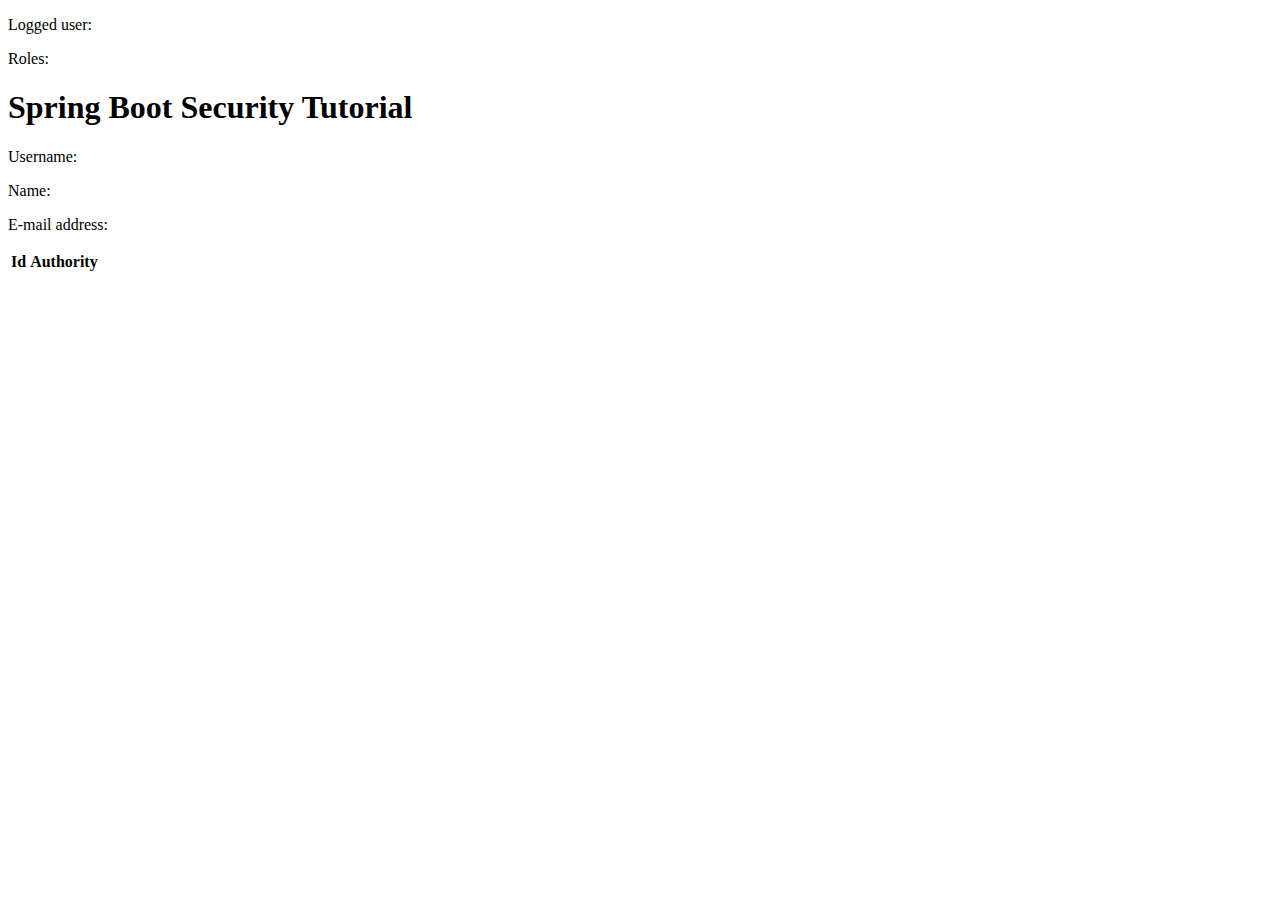
<file: SpringBootRenderExample-main/SpringBootRenderExample-main/src/main/resources/templates/index.html>
<!DOCTYPE html>
<html xmlns="http://www.w3.org/1999/xhtml"
      xmlns:th="http://www.thymeleaf.org"
      xmlns:sec="https://www.thymeleaf.org/thymeleaf-extras-springsecurity6">

<head th:replace="~{fragments :: head}"></head>

<body>
<div class="header" th:replace="~{fragments :: header}"></div>
<div class="body">

    <div sec:authorize="isAuthenticated()">
        <p>Logged user: <span sec:authentication="name"> </span></p>
        <p>Roles: <span sec:authentication="principal.authorities"> </span></p>
    </div>

    <h1>Spring Boot Security Tutorial</h1>

    <p></p>
    <div sec:authorize="isAuthenticated()">
        <p>Username: <span th:text="${user.username}"></span></p>
        <p>Name: <span th:text="${user.firstName} + ' ' + ${user.lastName}"></span></p>
        <p>E-mail address: <span th:text="${user.emailAddress}"></span></p>
        <table>
            <tr>
                <th>Id</th>
                <th>Authority</th>
            </tr>
            <tr th:each="role : ${user.roles}">
                <td th:text="${role.role}"></td>
            </tr>
        </table>
    </div>
</div>
<div th:replace="~{fragments :: footer}"></div>
</body>
</html>
</file>
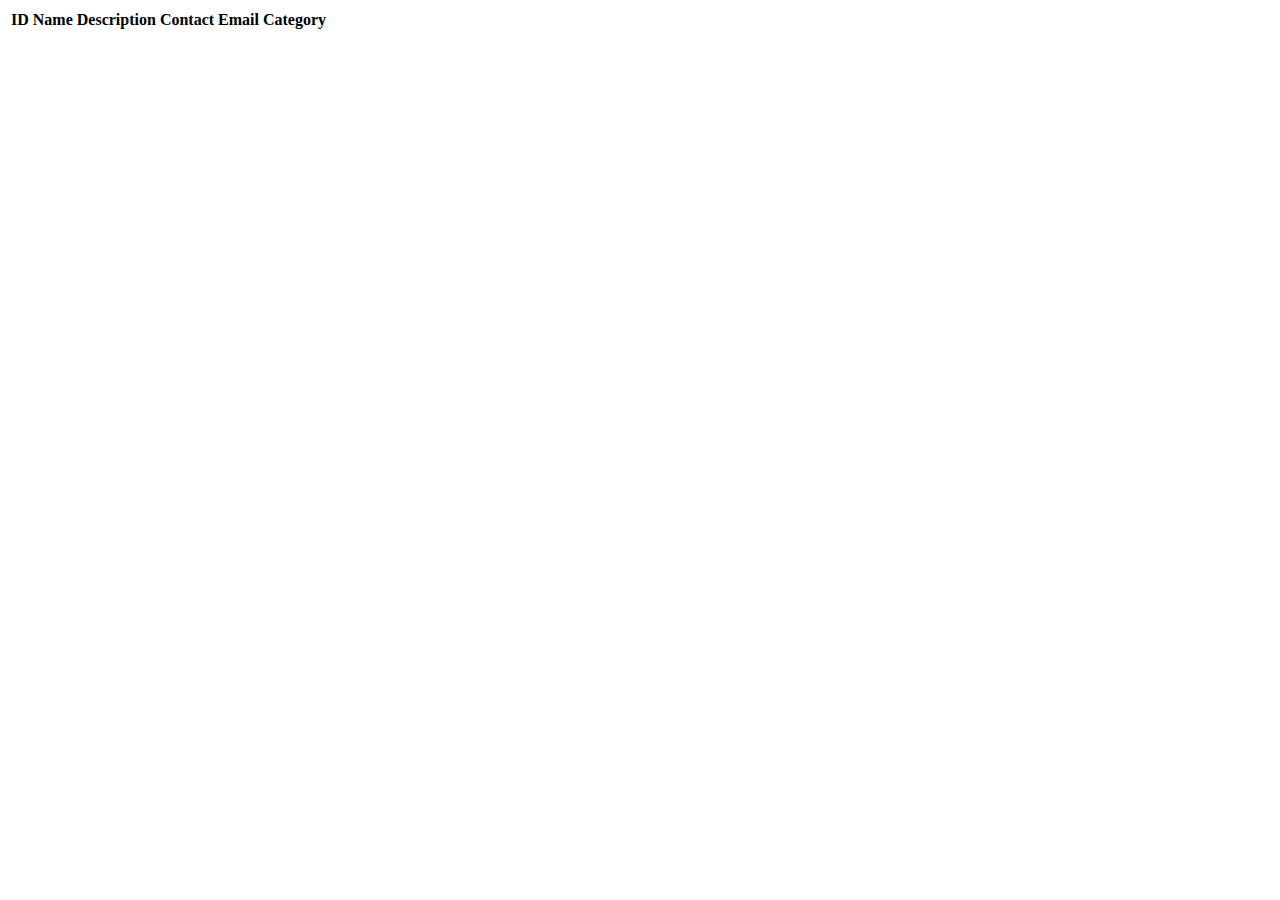
<file: controller spring/controller-spring/src/main/resources/templates/events/index.html>
<!DOCTYPE html>
<html lang="en" xmlns:th="http://www.thymeleaf.org/">
<head th:replace="fragments :: head"></head>
<body class="container">

<header th:replace="fragments :: header"></header>

<table class="table table-striped">
  <thead>
  <tr>
    <th>ID</th>
    <th>Name</th>
    <th>Description</th>
    <th>Contact Email</th>
    <th>Category</th>
  </tr>
  </thead>
  <tr th:each="event : ${events}">
    <td th:text="${event.id}"></td>
    <td th:text="${event.name}"></td>
    <td th:text="${event.eventDetails.description}"></td>
    <td th:text="${event.eventDetails.contactEmail}"></td>
    <td th:text="${event.eventCategory.name}"></td>
  </tr>
</table>

</body>
</html>
</file>
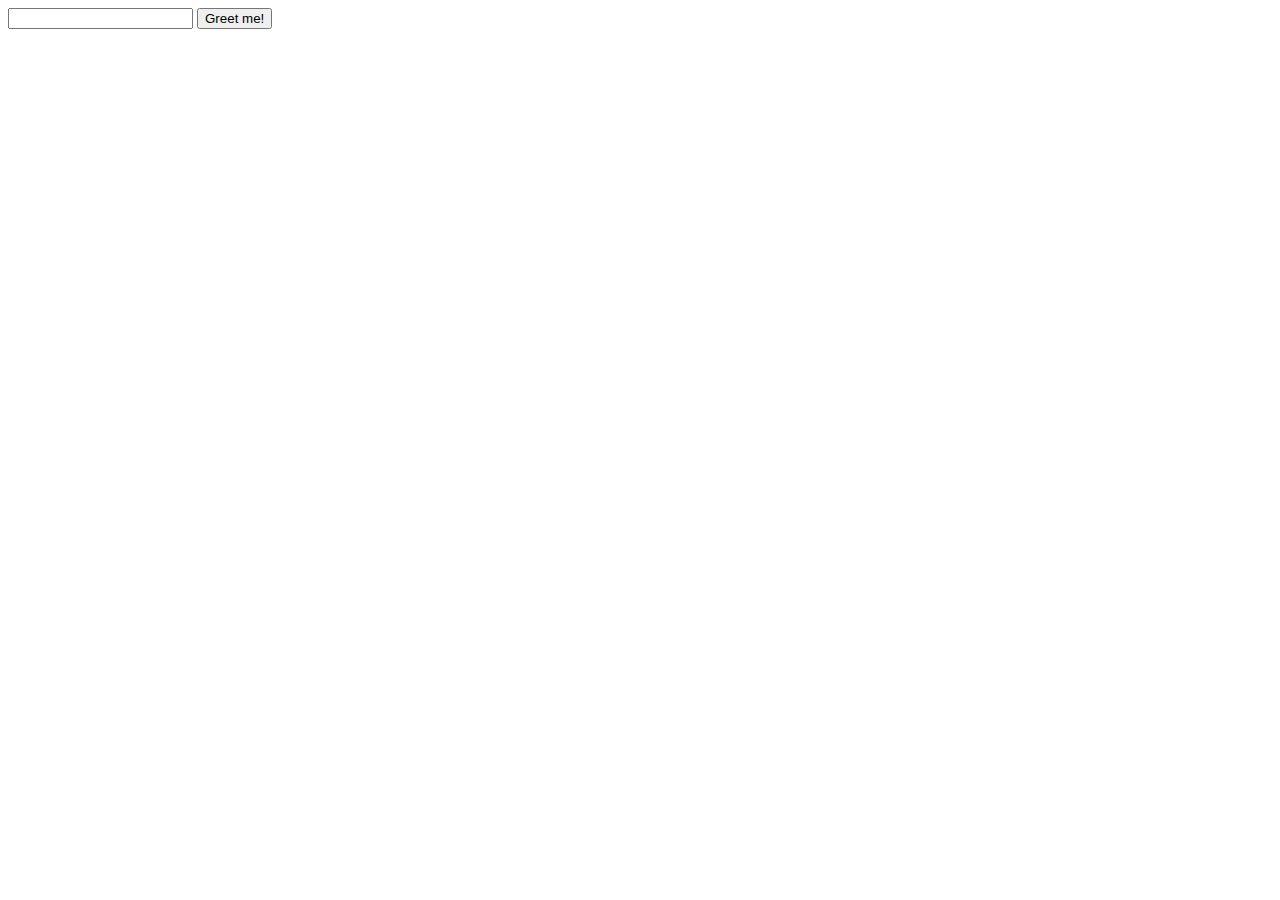
<file: hello-spring/src/main/resources/templates/form.html>
<!DOCTYPE html>
<html lang="en" xmlns:th="http://www.thymeleaf.org/">
<head>
    <meta charset="UTF-8" />
    <title></title>
</head>
<body>
    <form action='hello' method='post'>
        <input type='text' name='name'>
        <input type='submit' value='Greet me!'>
    </form>

</body>
</html>
</file>
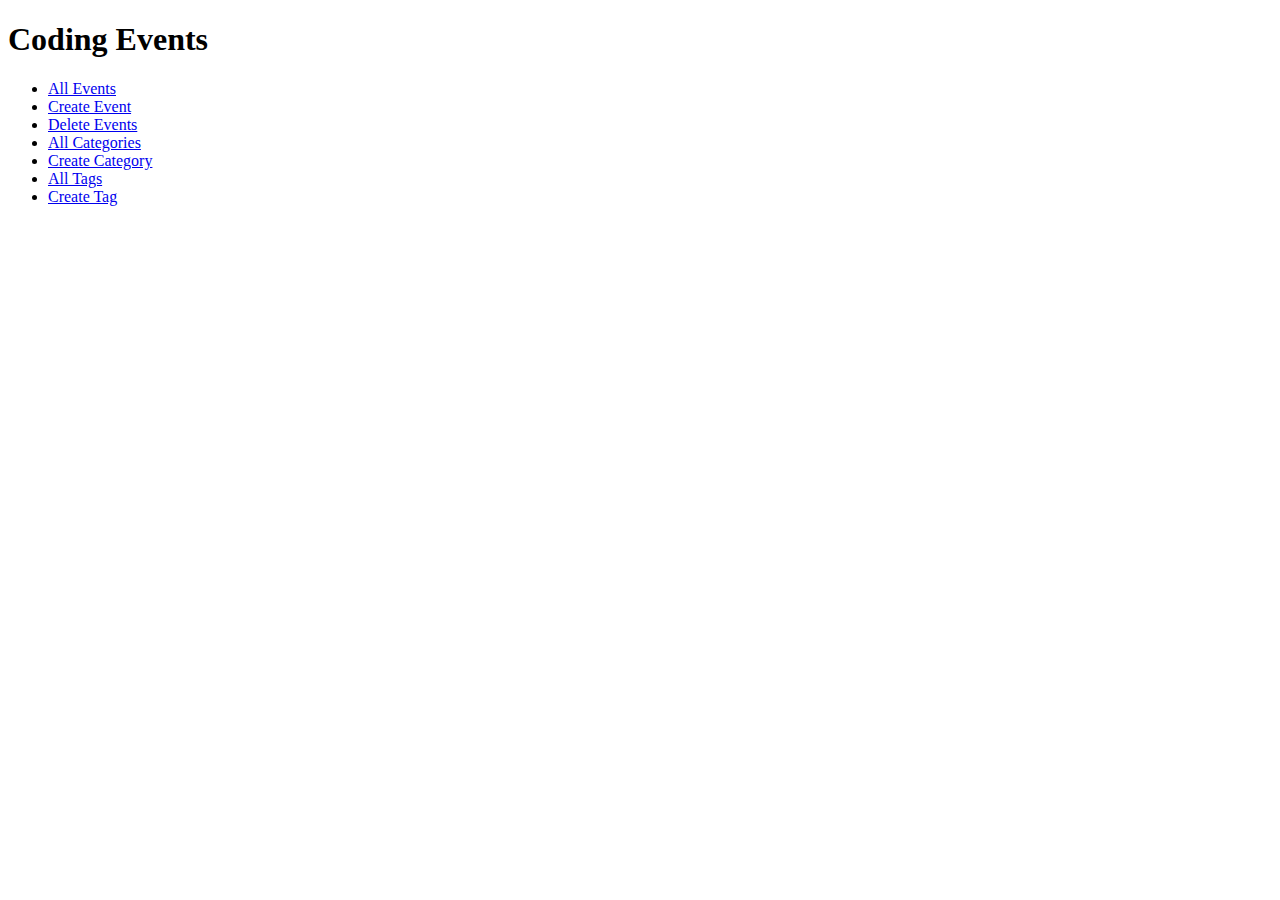
<file: controller spring/controller-spring/src/main/resources/templates/fragments.html>
<!DOCTYPE html>
<html lang="en" xmlns:th="http:/www.thymeleaf.org">
<head th:fragment="head">
  <meta charset="UTF-8">
  <title>Coding Events</title>
  <link rel="stylesheet" href="https://cdn.jsdelivr.net/npm/bootstrap@5.3.2/dist/css/bootstrap.min.css" integrity="sha384-T3c6CoIi6uLrA9TneNEoa7RxnatzjcDSCmG1MXxSR1GAsXEV/Dwwykc2MPK8M2HN" crossorigin="anonymous">
  <script src="https://cdn.jsdelivr.net/npm/bootstrap@5.3.2/dist/js/bootstrap.min.js" integrity="sha384-BBtl+eGJRgqQAUMxJ7pMwbEyER4l1g+O15P+16Ep7Q9Q+zqX6gSbd85u4mG4QzX+" crossorigin="anonymous"></script>
  <link rel="stylesheet" th:href="styles.css">
</head>
<body>

<header th:fragment="header">
  <h1 th:text="${title}">Coding Events</h1>
  <ul class="nav">
    <li class="nav-item"><a class="nav-link" href="/events">All Events</a></li>
    <li class="nav-item"><a class="nav-link" href="/events/create">Create Event</a></li>
    <li class="nav-item"><a class="nav-link" href="/events/delete">Delete Events</a></li>
    <li class="nav-item"><a class="nav-link" href="/eventCategories">All Categories</a></li>
    <li class="nav-item"><a class="nav-link" href="/eventCategories/create">Create Category</a></li>
    <li class="nav-item"><a class="nav-link" href="/tags">All Tags</a></li>
    <li class="nav-item"><a class="nav-link" href="/tags/create">Create Tag</a></li>
  </ul>
</header>


</body>
</html>
</file>
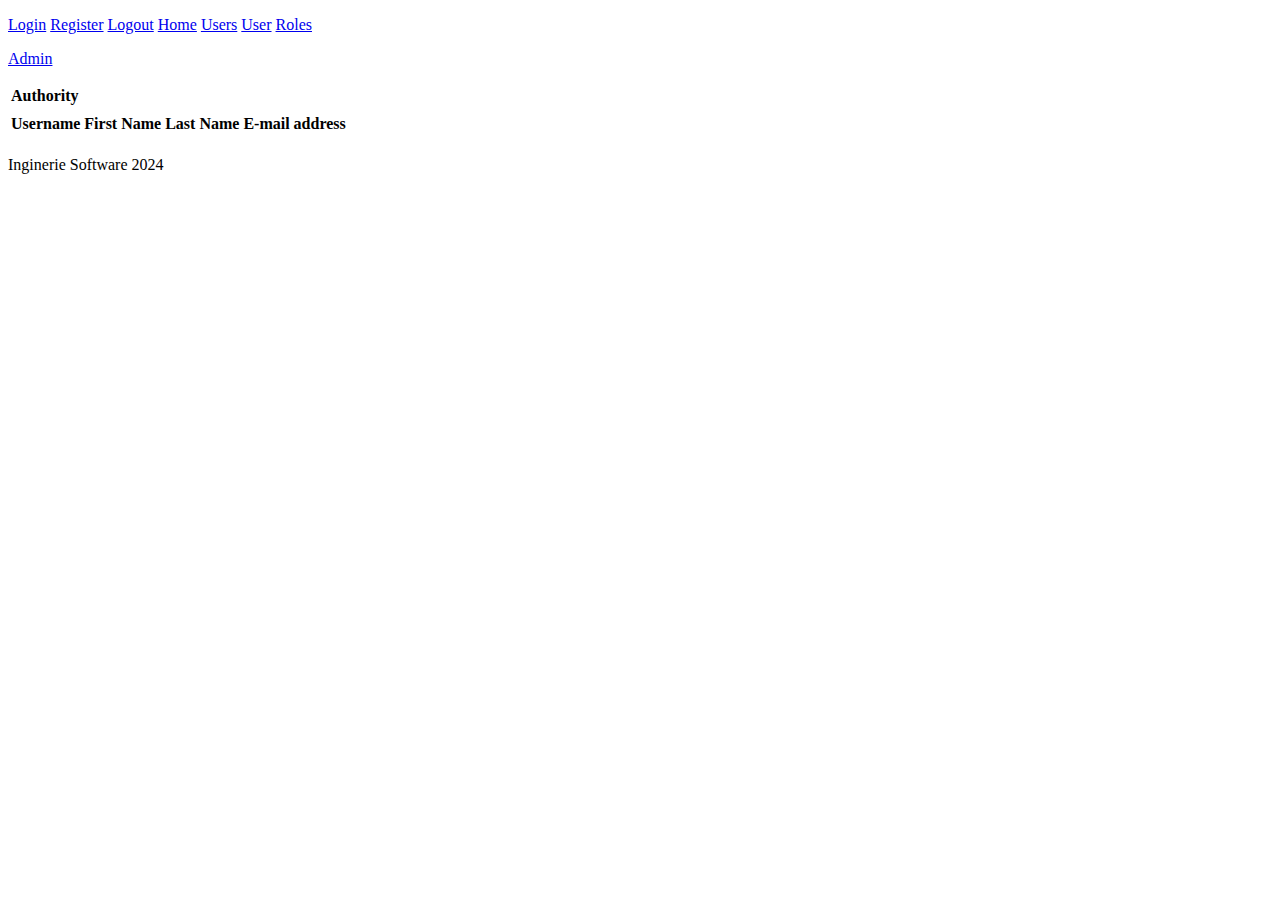
<file: SpringBootRenderExample-main/SpringBootRenderExample-main/src/main/resources/templates/fragments.html>
<!DOCTYPE html>
<html xmlns="http://www.w3.org/1999/xhtml"
      xmlns:th="https://www.thymeleaf.org"
      xmlns:sec="https://www.thymeleaf.org/thymeleaf-extras-springsecurity6">

<head th:fragment="head">
    <meta charset="UTF-8">
    <link th:href="@{/css/styles.css}" rel="stylesheet" />
    <title th:text="${title}">Title</title>
</head>

<div class="header" th:fragment="header">
    <p><a href="/login"><span sec:authorize="!isAuthenticated()">Login</span></a>
        <a href="/register"><span sec:authorize="!isAuthenticated()">Register</span></a>
        <a class="header" href="/logout"><span sec:authorize="isAuthenticated()">Logout</span></a>
        <a class="header" href="/"><span sec:authorize="isAuthenticated()">Home</span></a>
        <a class="header" href="/users"><span sec:authorize="isAuthenticated() and hasAuthority('ADMIN')">Users</span></a>
        <a class="header" href="/user"><span sec:authorize="isAuthenticated() and hasAuthority('USER')">User</span></a>
        <a class="header" href="/roles"><span sec:authorize="isAuthenticated() and hasAuthority('ADMIN')">Roles</span></a></p>
        <a class="header" href="/admin"><span sec:authorize="isAuthenticated() and hasAuthority('ADMIN')">Admin</span></a></p>
    <p></p>
</div>

<div th:fragment="roles_table">
    <table>
        <tr>
            <th>Authority</th>
        </tr>
        <tr th:each="role : ${roles}">
            <td th:text="${role.role}"></td>
        </tr>
    </table>
</div>

<div th:fragment="users_table">
    <table>
        <tr>
            <th>Username</th>
            <th>First Name</th>
            <th>Last Name</th>
            <th>E-mail address</th>
        </tr>
        <tr th:each="user : ${users}">
            <td th:text="${user.username}"></td>
            <td th:text="${user.firstName}"></td>
            <td th:text="${user.lastName}"></td>
            <td th:text="${user.emailAddress}"></td>
        </tr>
    </table>
</div>
<div th:fragment="footer">
    <div class="footer"><p class="footer">Inginerie Software 2024</p></div>
</div>
</html>
</file>
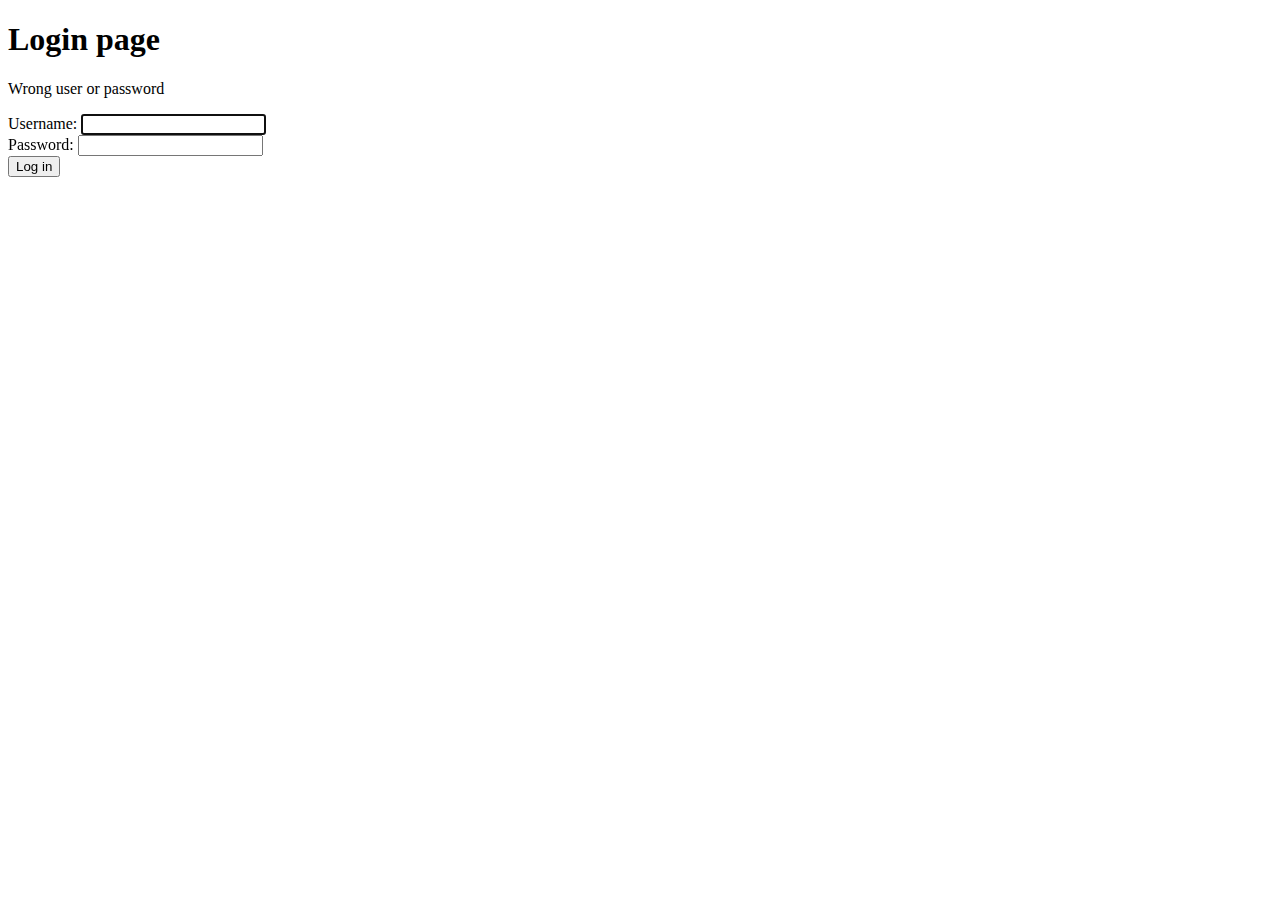
<file: SpringBootRenderExample-main/SpringBootRenderExample-main/src/main/resources/templates/login.html>
<!DOCTYPE html>
<html xmlns="http://www.w3.org/1999/xhtml"
      xmlns:th="http://www.thymeleaf.org"
      xmlns:sec="https://www.thymeleaf.org/thymeleaf-extras-springsecurity6">

<head th:replace="~{fragments :: head}"></head>

<body>
<div class="body">
    <h1>Login page</h1>
    <p th:if="${loginError}" class="error">Wrong user or password</p>

    <form th:action="@{/login}" method="post">
        <label for="username">Username</label>: <input type="text" id="username" name="username" autofocus="autofocus" /> <br />
        <label for="password">Password</label>: <input type="password" id="password" name="password" /> <br /> <input type="submit" value="Log in" />
    </form>

</div>

<div th:replace="~{fragments :: footer}"></div>
</body>
</html>
</file>
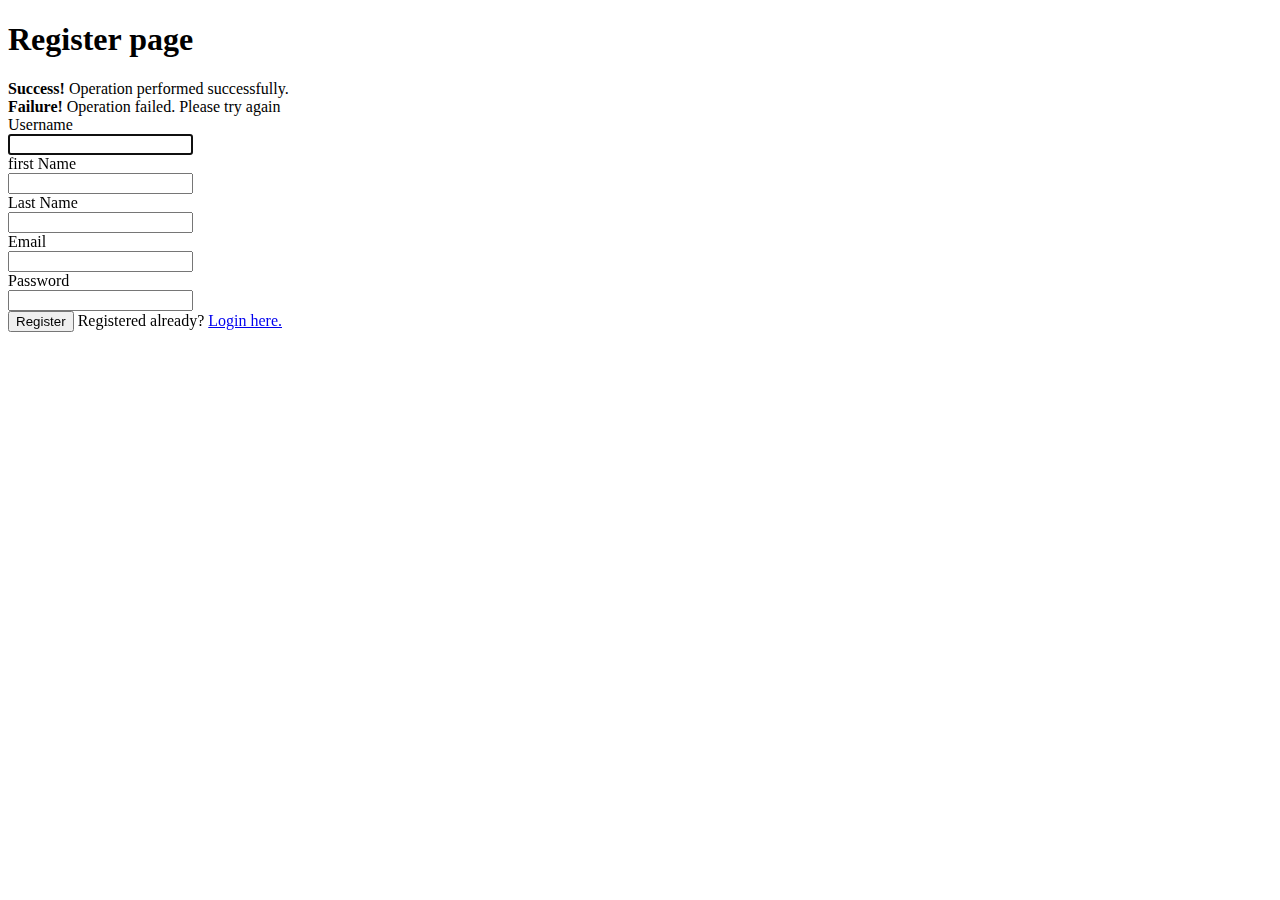
<file: SpringBootRenderExample-main/SpringBootRenderExample-main/src/main/resources/templates/register.html>
<!DOCTYPE html>
<html xmlns="http://www.w3.org/1999/xhtml"
      xmlns:th="http://www.thymeleaf.org"
      xmlns:sec="https://www.thymeleaf.org/thymeleaf-extras-springsecurity6">

<head th:replace="~{fragments :: head}"></head>

<body>
<div class="body">
    <h1>Register page</h1>

    <div th:switch="${registrationSuccess}">
        <div th:case="'Success'" class="alert alert-success">
            <strong>Success!</strong> Operation performed successfully.
        </div>
        <div th:case="'Failed'" class="alert alert-danger">
            <strong>Failure!</strong> Operation failed. Please try again
        </div>
    </div>

    <form th:action="@{/createUser}" method="post" th:object="${user}" class="px-4">
        <div class="mb-3 row">
            <label for="firstName" class="col-sm-2 col-form-label">Username</label>
            <div class="col-sm-6">
                <input type="text"  id="username" autofocus="autofocus"
                       class="form-control" required name="username" th:field="*{username}" >
            </div>
        </div>

        <div class="mb-3 row">
            <label for="firstName" class="col-sm-2 col-form-label">first Name</label>
            <div class="col-sm-6">
                <input type="text"  id="firstName" autofocus="autofocus"
                       class="form-control" required name="firstName" th:field="*{firstName}" >
            </div>
        </div>

        <div class="mb-3 row">
            <label for="lastName" class="col-sm-2 col-form-label">Last Name</label>
            <div class="col-sm-6">
                <input type="text"  id="lastName" autofocus="autofocus"
                       class="form-control" required name="lastName" th:field="*{lastName}" >
            </div>
        </div>

        <div class="mb-3 row">
            <label for="emailAddress" class="col-sm-2 col-form-label">Email</label>
            <div class="col-sm-6">
                <input type="text"  id="emailAddress" autofocus="autofocus"
                       class="form-control" required name="emailAddress" th:field="*{emailAddress}" >
            </div>
        </div>

        <div class="mb-3 row">
            <label for="password" class="col-sm-2 col-form-label">Password</label>
            <div class="col-sm-6">
                <input type="password"  id="password" autofocus="autofocus"
                       class="form-control" required name="password" th:field="*{password}" >
            </div>
        </div>
        <div>
            <button type="submit" class="btn btn-success">Register</button>
            <span>Registered already? <a href="/" th:href="@{/login}">
         Login here.
     </a></span>
        </div>
    </form>




</div>

<div th:replace="~{fragments :: footer}"></div>
</body>
</html>
</file>
